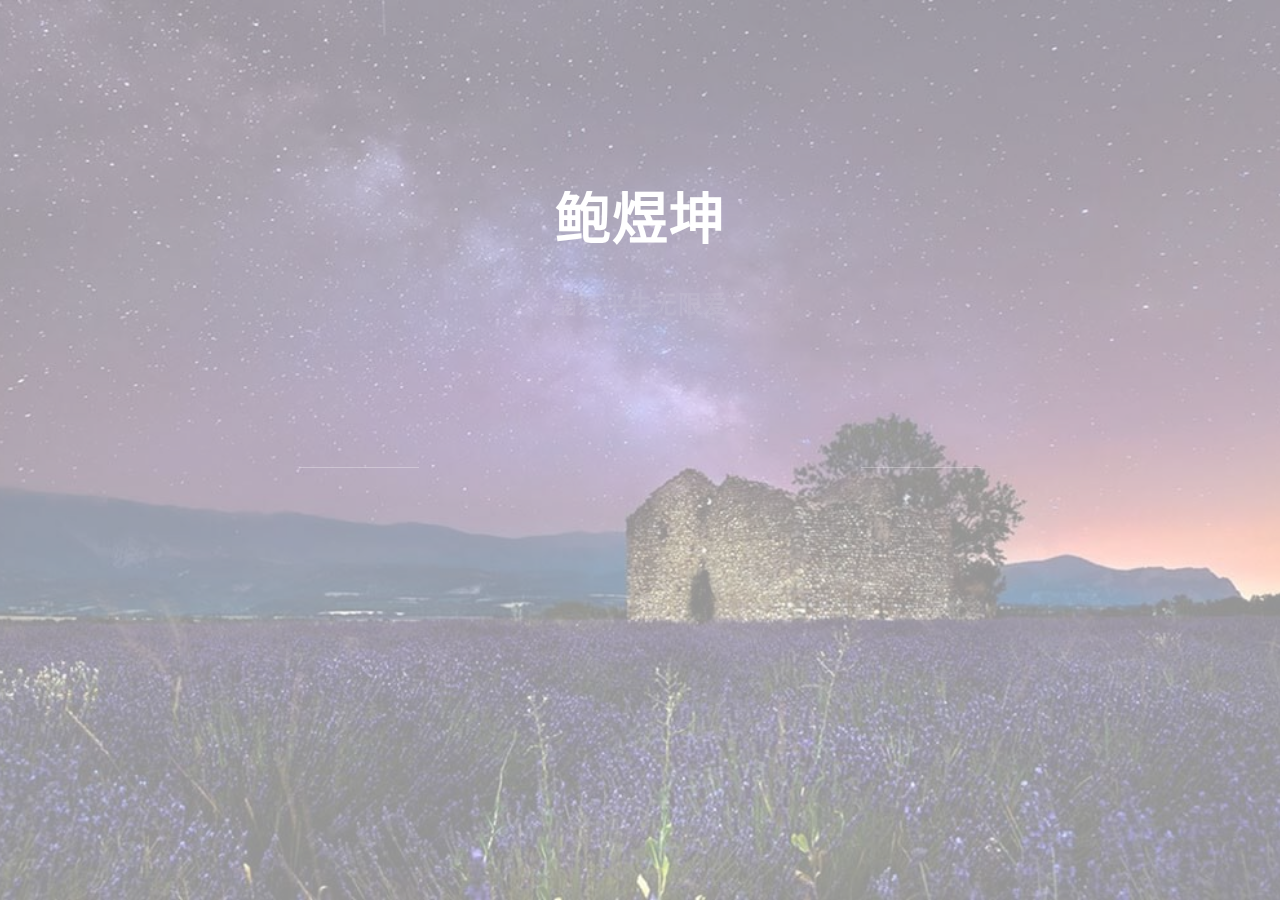
<file: index.html>
<!DOCTYPE html><html lang="zh-CN"><head><meta charset="utf-8"><meta http-equiv="X-UA-Compatible" content="IE=edge"><title>鲍煜坤的主页</title><meta name="author" content="鲍煜坤"><meta name="description" content="鲍煜坤"><link rel="stylesheet" type="text/css" href="css/reset.css"><link rel="stylesheet" type="text/css" href="css/main.css"><link rel="stylesheet" type="text/css" href="css/cstyle.css"><script type="text/javascript" src="js/jquery.js"></script><script type="text/javascript" src="js/timecircles.js"></script><script type="text/javascript" src="js/backstretch.js"></script><script type="text/javascript" src="js/main.js"></script></head><body><section class="content wrapper"><h1 class="animate-init">鲍煜坤</h1><p><br><br></p><h2 class="description animate-init">磊落平生无限爱</h2><p><br></p><h2 class="description animate-init">尽付无言高歌</h2><div class="subscription_form clearfix"><div></div> <a href="https://blog.baoyukun.win" class="linkenu animate-init">···Blog···</a> <a href="https://github.com/baoyukun" class="linkenu animate-init">···GitHub···</a> <a href="http://blog.csdn.net/cleopard66" class="linkenu animate-init">···CSDN···</a> <a href="https://www.linkedin.com/in/%E7%85%9C%E5%9D%A4-%E9%B2%8D-85b275119/" class="linkenu animate-init">···Linkedin···</a></div><div class="counter clear animate-init" data-date="1994-11-15 00:00:00"></div></section></body></html>
</file>
<file: css/main.css>
.content H1,.content p,h1,h2,h3,h4,h5,h6{color:#fff;letter-spacing:1px}h1,h2,h3,h4,h5,h6{font-weight:bolder}h1{font-size:2em}h2{font-size:1.5em}h3{font-size:1.17em}h5{font-size:.83em}h6{font-size:.75em}.clearfix:after,.clearfix:before{content:" ";display:table}.clearfix:after{clear:both}.wrapper{width:790px;margin:0 auto}.content{position:absolute;display:block;overflow:hidden;z-index:9999;text-align:center}.content H1{font-size:56px;font-weight:700;text-transform:uppercase}.content p{font-size:16px;line-height:28px}.content p.description{margin-top:20px}.content .subscription_form{width:401px;margin:60px auto 0;position:relative}.content .subscription_form>div:after,.content .subscription_form>div:before{content:"";display:block;width:120px;height:1px;background:rgba(255,255,255,.3);position:absolute;top:50%}.content .subscription_form>div:before{left:-35%}.content .subscription_form>div:after{right:-35%}.subscription_form form input[type=email],.subscription_form form input[type=text]{display:block;width:300px;padding:20px;background-color:#fff;color:#cc45e4;font-size:16px;letter-spacing:1px;outline:0;float:left;margin:0;border:0}.subscription_form form input[type=email]::-webkit-input-placeholder,.subscription_form form input[type=text]::-webkit-input-placeholder{color:#e3cced}.subscription_form form input[type=email]::-moz-placeholder,.subscription_form form input[type=text]::-moz-placeholder{color:#e3cced}.subscription_form form input[type=email]::-ms-input-placeholder,.subscription_form form input[type=text]::-ms-input-placeholder{color:#e3cced}.subscription_form form button{display:block;width:62px;height:59px;background:#fff;border:0;float:left;margin-left:-1px;outline:0}.subscription_form form button:hover{cursor:pointer}.subscription_form form .icon{display:block;width:26px;height:19px;background:url(../img/mail_icon.png) no-repeat;margin-left:10px}.subscription_form form .loading{display:block;width:16px;height:16px;background:url(../img/load.gif) no-repeat;margin-left:20px}.back_img,.bg_gradient,.gradient_back_img{position:fixed;top:0;left:0;margin:0;height:100%;padding:0;width:100%}.back_img{z-index:-9999;background:url(../img/bg_img.jpg) center 0 no-repeat #50cda7;overflow:hidden;-webkit-background-size:cover;-moz-background-size:cover;-o-background-size:cover;background-size:cover}.gradient_back_img{z-index:-9999;background:url(../img/bg_img_raw.jpg) center 0 no-repeat #50cda7;-webkit-background-size:cover;-moz-background-size:cover;-o-background-size:cover;background-size:cover}.bg_gradient{z-index:-888;background:#50cda7;background:-moz-linear-gradient(top,rgba(185,85,218,.9) 0,rgba(81,179,160,.9) 100%);background:-webkit-gradient(linear,left top,left bottom,color-stop(0,rgba(185,85,218,.9)),color-stop(100%,rgba(81,179,160,.9)));background:-webkit-linear-gradient(top,rgba(185,85,218,.9) 0,rgba(81,179,160,.9) 100%);background:-o-linear-gradient(top,rgba(185,85,218,.9) 0,rgba(81,179,160,.9) 100%);background:-ms-linear-gradient(top,rgba(185,85,218,.9) 0,rgba(81,179,160,.9) 100%);background:linear-gradient(to bottom,rgba(185,85,218,.9) 0,rgba(81,179,160,.9) 100%);filter:progid:DXImageTransform.Microsoft.gradient( startColorstr='rgba(185, 85, 218, .9)', endColorstr='rgba(81, 179, 160, .9)', GradientType=0 )}.counter{margin-top:40px}.time_circles{position:relative;width:100%;height:100%}.time_circles>div,.tooltip,.tooltip:after{text-align:center;position:absolute}.time_circles>div>h4{margin:0;padding:0;text-align:center;text-transform:uppercase;color:#fff;font-weight:400!important}.time_circles>div>span{display:block;width:100%;text-align:center;margin:.25em 0 .5em;font-weight:700;color:#fff;font-size:40px}.tooltip{display:block;padding:10px 20px;background:#454545;color:#fff;font-size:13px;white-space:nowrap;z-index:999;opacity:0;letter-spacing:.5px}.tooltip:after{content:'';width:0;height:0;border-style:solid;border-width:3px 3px 0;border-color:#454545 transparent transparent;display:block;bottom:-3px;left:50%;margin-left:-3px}
</file>
<file: css/cstyle.css>
.animate-init{position:relative;top:-10px;opacity:0}.linkenu{color:#FFF;font-size:18px;letter-spacing:1px;line-height:28px;text-decoration:none;border-bottom:3px solid #FFF}.linkenu:hover{border-bottom:3px solid #333;color:#9CF}
</file>
